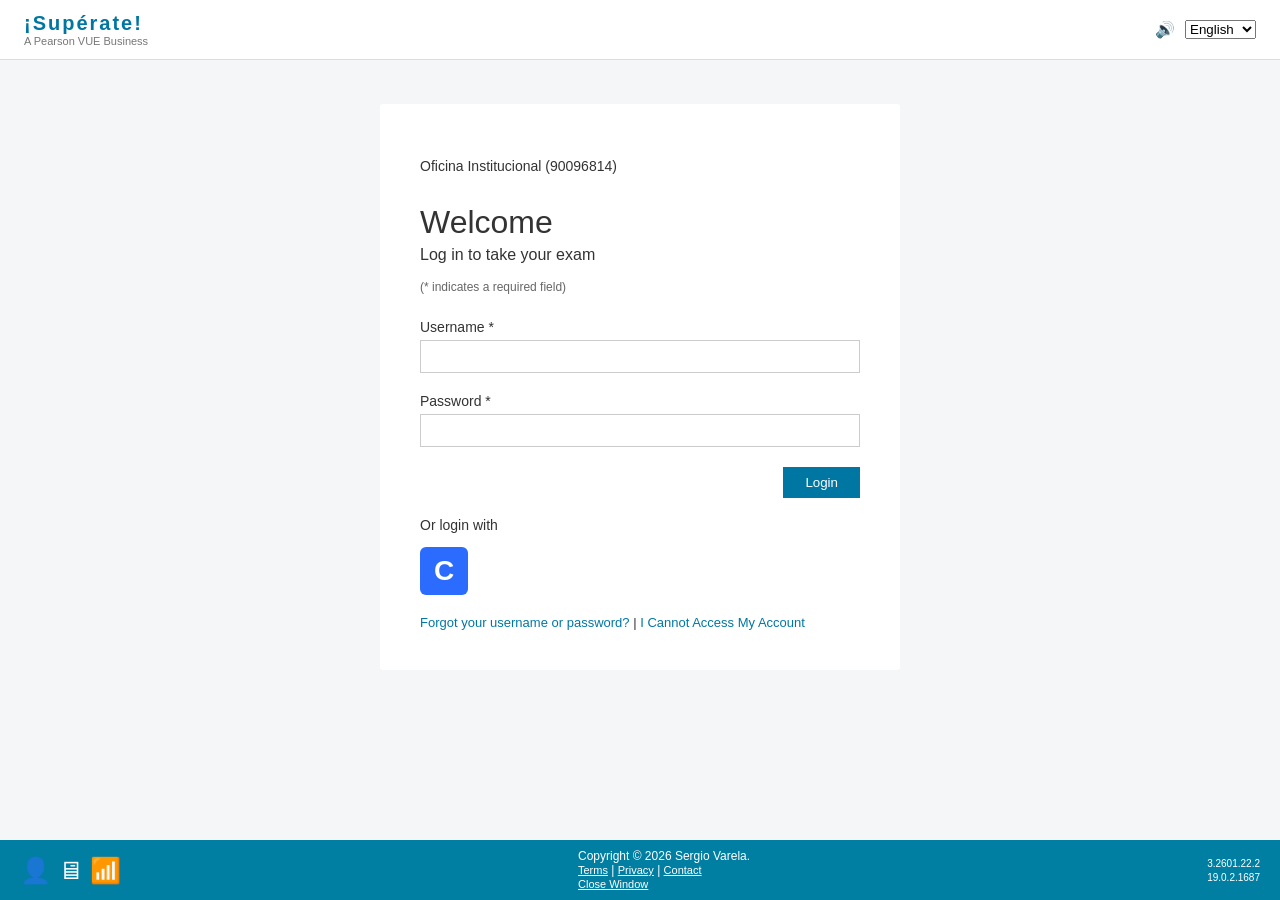
<file: index.html>
<!DOCTYPE html>
<html lang="en">

<head>
  <meta charset="UTF-8">
  <title>Compass – Login</title>
  <link rel="stylesheet" href="css/styles.css">
</head>

<body>

  <!-- Top bar -->
  <header class="top-bar">
    <div class="logo">
      <span class="certiport">¡Supérate!</span>
      <span class="subtitle">A Pearson VUE Business</span>
    </div>

    <div class="top-actions">
      <span class="icon">🔊</span>
      <select>
        <option>English</option>
        <option>Español</option>
      </select>
    </div>
  </header>

  <!-- Main container -->
  <main class="container">
    <div class="login-box">
      <p class="office">Oficina Institucional (90096814)</p>

      <h1>Welcome</h1>
      <p class="description">Log in to take your exam</p>
      <p class="required">(* indicates a required field)</p>

      <form id="loginForm">
        <label>Username *</label>
        <input type="text" id="username" required>

        <label>Password *</label>
        <input type="password" id="password" required>

        <p id="error-message" style="color:red; display:none;">
          Invalid username or password.
        </p>


        <button type="submit">Login</button>
      </form>

      <p class="or">Or login with</p>

      <div class="certiport-login">
        <div class="c-icon">C</div>
      </div>

      <div class="links">
        <a href="#">Forgot your username or password?</a> |
        <a href="#">I Cannot Access My Account</a>
      </div>
    </div>
  </main>

  <!-- FOOTER -->
    <footer>
        <div class="footer-left">
            <span>👤</span>
            <span>🖥</span>
            <span>📶</span> 
        </div>

        <div class="footer-center">
            Copyright © 2026 Sergio Varela.
            <div class="footer-links">
                <a href="#">Terms</a> |
                <a href="#">Privacy</a> |
                <a href="#">Contact</a>
            </div>
            <a class="close" href="#">Close Window</a>
        </div>

        <div class="footer-right">
            <small>3.2601.22.2</small><br>
            <small>19.0.2.1687</small>
        </div>
    </footer>

  <script src="js/script.js"></script>
</body>

</html>
</file>
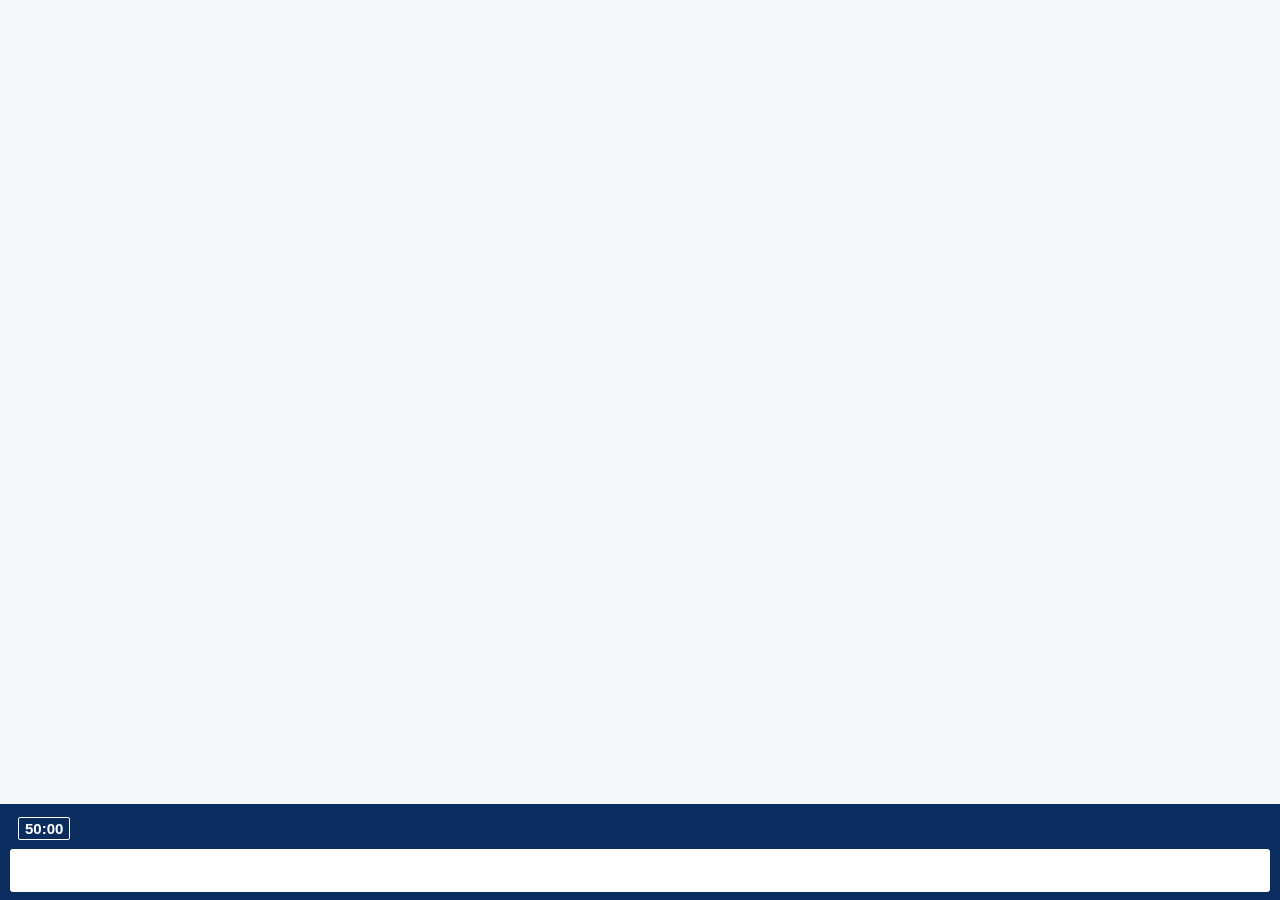
<file: exam/exam.html>
<!DOCTYPE html>
<html lang="es">
<head>
  <meta charset="UTF-8">
  <title>Microsoft Office Specialist – Exam</title>
  <link rel="stylesheet" href="css/exam.css">
</head>
<body>

<main class="workspace">
  <!-- Excel se abre aparte -->
</main>

<footer class="exam-footer">

  <!-- Progreso de preguntas -->
   <div class="question-header">
      <span id="examTitle"></span>
      <span id="timer">50:00</span>
      <span class="header-spacer"></span>
      <div id="nextProjectContainer"></div>
    </div>
 

  <!-- Panel de la pregunta -->
  <div class="question-panel">
    <div class="progress-bar" id="progressBar"></div>

    <div class="question-body">
      <p id="questionText"></p>
    </div>
  </div>

</footer>



<script src="js/exam.js" defer></script>
</body>
</html>
</file>
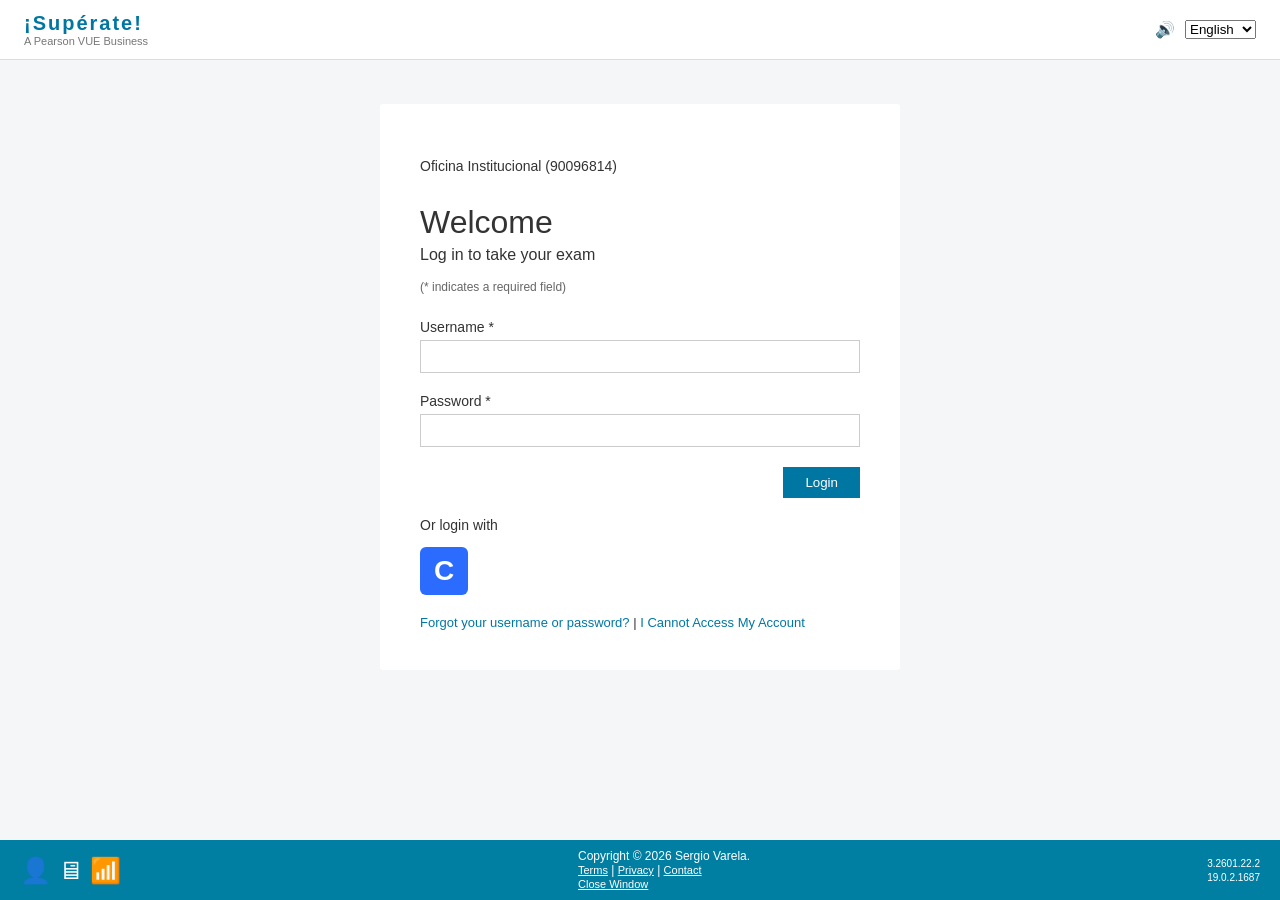
<file: home/home.html>
<!DOCTYPE html>
<html lang="en">

<head>
    <meta charset="UTF-8">
    <title>Compass – Home</title>
    <link rel="stylesheet" href="css/home.css">
</head>

<body>

    <!-- HEADER -->
    <header class="top-bar">
        <div class="logo">
            <span class="certiport">¡Supérate!</span>
            <span class="subtitle">A Pearson VUE Business</span>
        </div>

        <div class="user-info">
            👤 <span id="usernameDisplay"></span>
        </div>
    </header>

    <!-- SIDEBAR -->
    <aside class="sidebar">
        <ul>
            <li class="active" data-section="simulator">Simulator</li>
            <li data-section="pivot">Pivot Tables</li>
            <li data-section="lookups">Lookups</li>
            <li data-section="conditional">Conditional Formating </li>
            <li data-section="charts">Charts</li>
            <li data-section="functions">Funtions</li>
            <li data-section="whatif">What-If-analysis</li>
            <li data-section="sort">Custom Sort</li>
        </ul>
    </aside>

    <!-- MAIN CONTENT -->
    <main class="content">
        <div class="panel">
            <div id="dynamicContent"></div>
        </div>
    </main>


    <!-- FOOTER -->
    <footer>
        <div class="footer-left">
            <span>👤</span>
            <span>🖥</span>
            <span>📶</span> 
        </div>

        <div class="footer-center">
            Copyright © 2026 Sergio Varela.
            <div class="footer-links">
                <a href="#">Terms</a> |
                <a href="#">Privacy</a> |
                <a href="#">Contact</a>
            </div>
            <a class="close" href="#">Close Window</a>
        </div>

        <div class="footer-right">
            <small>3.2601.22.2</small><br>
            <small>19.0.2.1687</small>
        </div>
    </footer>

    <script src="js/home.js"></script>
</body>

</html>
</file>
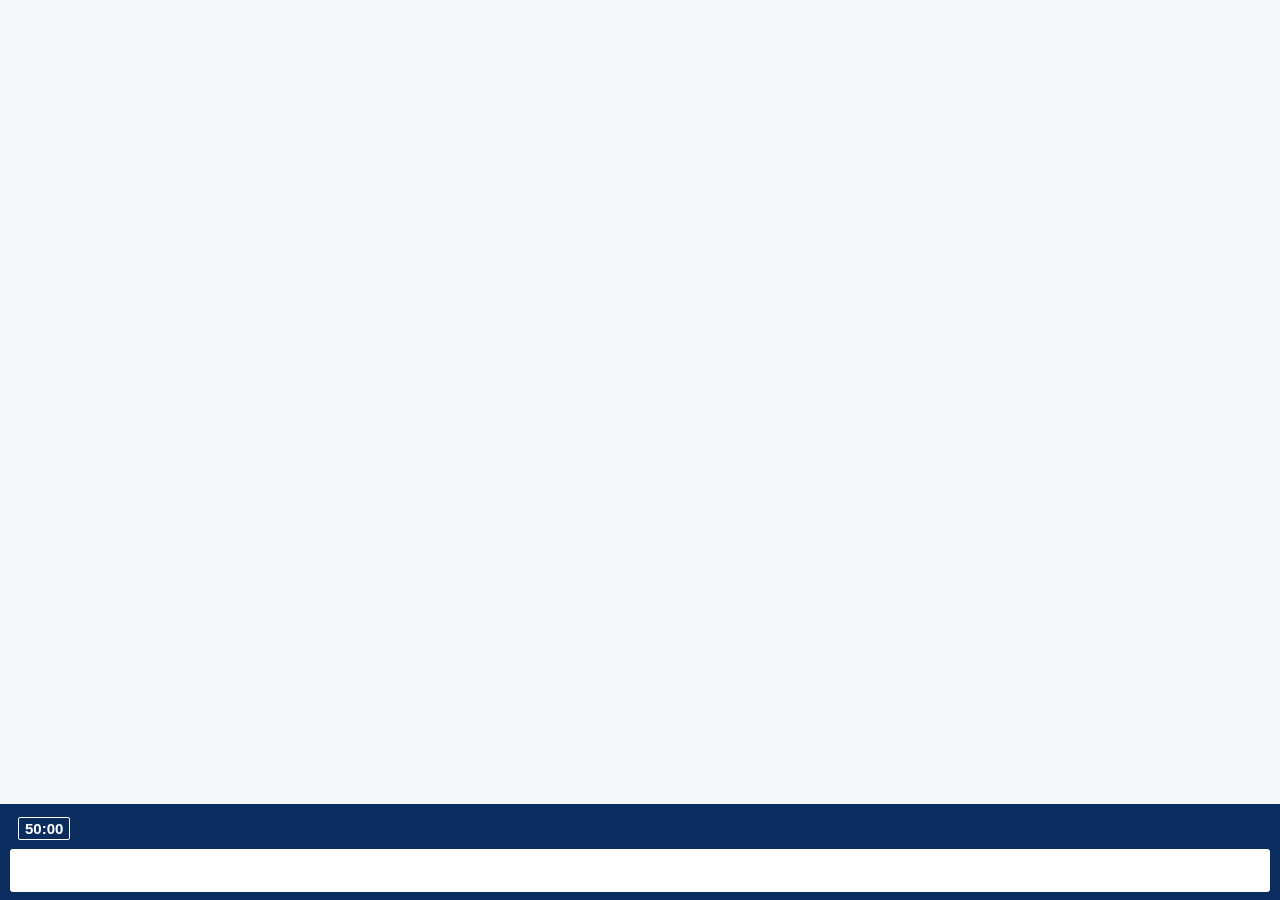
<file: practice/practice.html>
<!DOCTYPE html>
<html lang="es">
<head>
  <meta charset="UTF-8">
  <title>Microsoft Office Specialist – Exam</title>
  <link rel="stylesheet" href="css/practice.css">
</head>
<body>

<main class="workspace">
  <!-- Excel se abre aparte -->
</main>

<footer class="exam-footer">

  <!-- Progreso de preguntas -->
   <div class="question-header">
      <span id="projectTitle"></span>
      <span id="timer">50:00</span>
      <span class="header-spacer"></span>
      <div id="nextProjectContainer"></div>
    </div>
 

  <!-- Panel de la pregunta -->
  <div class="question-panel">
    <div class="progress-bar" id="progressBar"></div>

    <div class="question-body">
      <p id="questionText"></p>
    </div>
  </div>

</footer>



<script src="js/practice.js" defer></script>
</body>
</html>
</file>
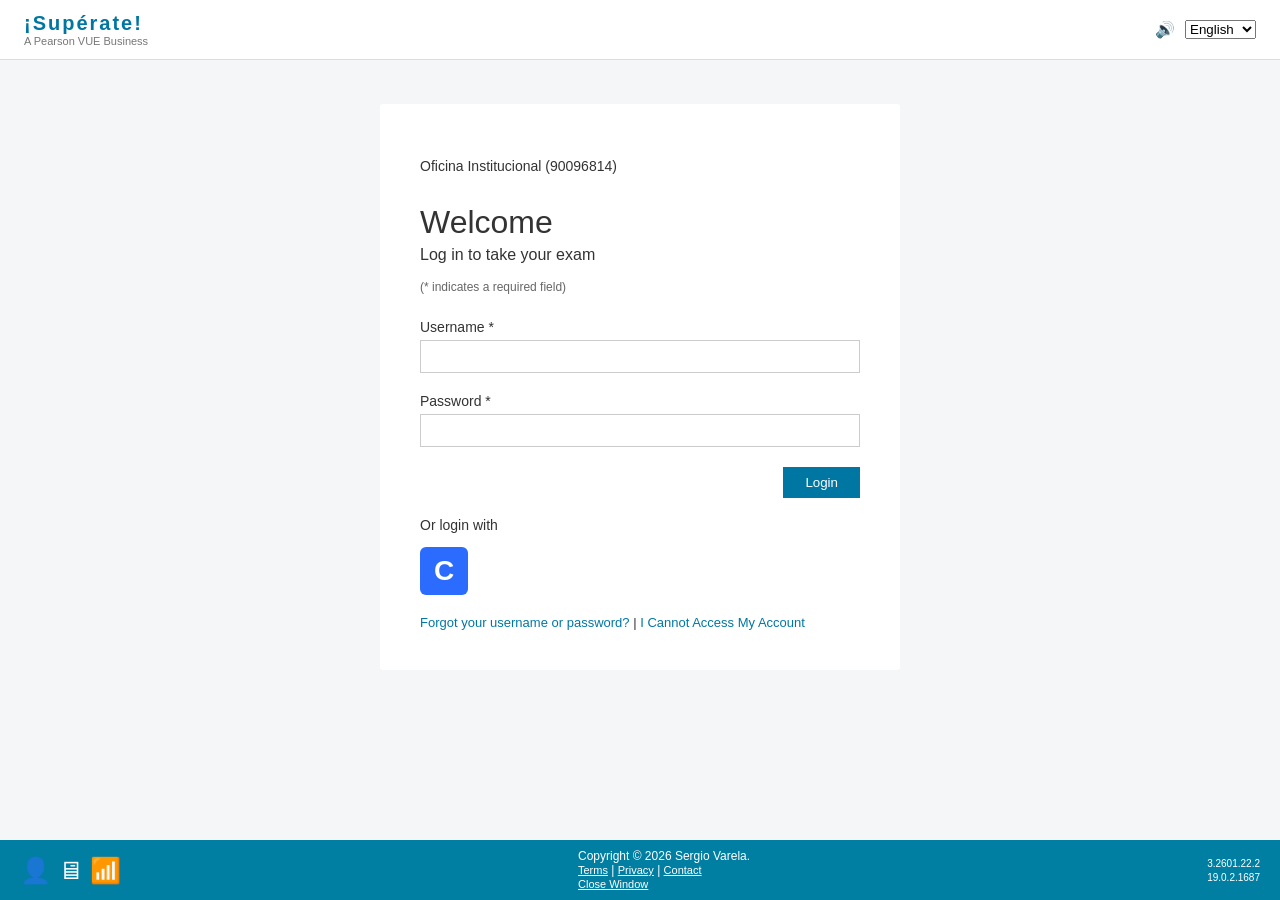
<file: select-exam/select_exam.html>
<!DOCTYPE html>
<html lang="en">

<head>
  <meta charset="UTF-8">
  <title>Compass – Select Your Exam</title>
  <link rel="stylesheet" href="css/select_exam.css">
</head>

<body>

  <!-- HEADER -->
  <header class="top-bar">
    <div class="logo">
      <span class="certiport">Simulador</span>
      <span class="subtitle">A Pearson VUE Business</span>
    </div>

    <div class="top-right">
      🔊 &nbsp; 👤 <span id="usernameDisplay"></span>
    </div>
  </header>

  <!-- MAIN -->
  <main class="content">
    <div class="panel">

      <h1>Select Your Exam</h1>

      <!-- TABS -->
      <div class="tabs">
        <button class="tab active">Search full list</button>
        <button class="tab">Help me find my exam</button>
      </div>

      <!-- SEARCH -->
      <div class="filters">
        <select>
          <option>All programs</option>
          <option>Adobe</option>
          <option>Microsoft</option>
        </select>

        <input type="text" placeholder="Search by exam name">
      </div>

      <!-- EXAM CARD -->
      <div class="exam-card">
        <div class="exam-header">
          <img src="img/adobe.png" alt="Adobe">
          <h2>Adobe Certified Professional</h2>
        </div>

        <div class="exam-list">
          <div class="exam-row">
            <span>Content Creation and Marketing Using Adobe Express</span>
            <button class="selectExam">Select exam</button>
          </div>

          <div class="exam-row">
            <span>Digital Video using Adobe Premiere Pro 2023 (v23.x)</span>
            <button class="selectExam">Select exam</button>
          </div>

          <div class="exam-row">
            <span>Digital Video using Adobe Premiere Pro 2024 (v24.x)</span>
            <button class="selectExam">Select exam</button>
          </div>

          <div class="exam-row">
            <span>Digital Video using Adobe Premiere Pro 2025 (v 25.x)</span>
            <button class="selectExam">Select exam</button>
          </div>

          <div class="exam-row">
            <span>Document Creation and Management Using Adobe Acrobat Pro</span>
            <button class="selectExam">Select exam</button>
          </div>

          <div class="exam-row">
            <span>Graphic Design & Illustration using Adobe Illustrator 2023 (v 27.x)</span>
            <button class="selectExam">Select exam</button>
          </div>

          <div class="exam-row">
            <span>Graphic Design & Illustration using Adobe Illustrator 2024 (v 28.x)</span>
            <button class="selectExam">Select exam</button>
          </div>

          <div class="exam-row">
            <span>Graphic Design & Illustration using Adobe Illustrator 2025 (v 29.x)</span>
            <button class="selectExam">Select exam</button>
          </div>

          <div class="exam-row">
            <span>Multiplatform Animation using Adobe Animate 2023 (v 23.x)</span>
            <button class="selectExam">Select exam</button>
          </div>

          <div class="exam-row">
            <span>Multiplatform Animation using Adobe Animate 2024 (v 24.x)</span>
            <button class="selectExam">Select exam</button>
          </div>
        </div>
      </div>

      <div class="exam-card">
        <div class="exam-header">
          <img src="img/img2.jpg" alt="Adobe">
          <h2>Information Technology Specialist</h2>
        </div>

        <div class="exam-list">
          <div class="exam-row">
            <span>JavaScript</span>
            <button class="selectExam">Select exam</button>
          </div>

          <div class="exam-row">
            <span>Python - Next Generation</span>
            <button class="selectExam">Select exam</button>
          </div>
        </div>
      </div>

      <div class="exam-card">
        <div class="exam-header">
          <img src="img/microsoft.png" alt="Adobe">
          <h2>Microsoft Certified Educator</h2>
        </div>

        <div class="exam-list">
          <div class="exam-row">
            <span>Technology Literacy for Educators:62-193</span>
            <button class="selectExam">Select exam</button>
          </div>
        </div>
      </div>

      <div class="exam-card">
        <div class="exam-header">
          <img src="img/microsoft.png" alt="Adobe">
          <h2>Microsoft Certified Fundamentals</h2>
        </div>

        <div class="exam-list">
          <div class="exam-row">
            <span>AI-900: Microsoft Azure AI Fundamentals</span>
            <button class="selectExam">Select exam</button>
          </div>
          <div class="exam-row">
            <span>AZ-900: Microsoft Azure Fundamentals</span>
            <button class="selectExam">Select exam</button>
          </div>
          <div class="exam-row">
            <span>DP-900: Microsoft Azure Data Fundamentals</span>
            <button class="selectExam">Select exam</button>
          </div>
          <div class="exam-row">
            <span>MB-910: Microsoft Dynamics 365 Fundamentals (CRM)</span>
            <button class="selectExam">Select exam</button>
          </div>
          <div class="exam-row">
            <span>MB-920: Microsoft Dynamics 365 Fundamentals (ERP)</span>
            <button class="selectExam">Select exam</button>
          </div>
          <div class="exam-row">
            <span>MS-900 Microsoft 365 Fundamentals</span>
            <button class="selectExam">Select exam</button>
          </div>
          <div class="exam-row">
            <span>PL-900: Microsoft Power Platform Fundamentals</span>
            <button class="selectExam">Select exam</button>
          </div>
          <div class="exam-row">
            <span>SC-900: Microsoft Security, Compliance, and Identity Fundamentals</span>
            <button class="selectExam">Select exam</button>
          </div>
        </div>
      </div>

      <div class="exam-card">
        <div class="exam-header">
          <img src="img/microsoft.png" alt="Adobe">
          <h2>Microsoft Office Specialist</h2>
        </div>

        <div class="exam-list">
          <div class="exam-row">
            <span>Microsoft Excel (Microsoft 365 Apps)</span>
            <button class="selectExam">Select exam</button>
          </div>
          <div class="exam-row">
            <span>Microsoft Excel Expert (Microsoft 365 Apps)</span>
            <button class="selectExam" id="exam">Select exam</button>
          </div>
        </div>
      </div>

    </div>
  </main>

  <!-- FOOTER -->
  <footer>
    <div class="footer-left">
      <span>👤</span>
      <span>🖥</span>
      <span>📶</span>
    </div>

    <div class="footer-center">
      Copyright © 2026 Sergio Varela.
      <div class="footer-links">
        <a href="#">Terms</a> |
        <a href="#">Privacy</a> |
        <a href="#">Contact</a>
      </div>
      <a class="close" href="#">Close Window</a>
    </div>

    <div class="footer-right">
      <small>3.2601.22.2</small><br>
      <small>19.0.2.1687</small>
    </div>
  </footer>

  <script src="js/select_exam.js"></script>
</body>

</html>
</file>
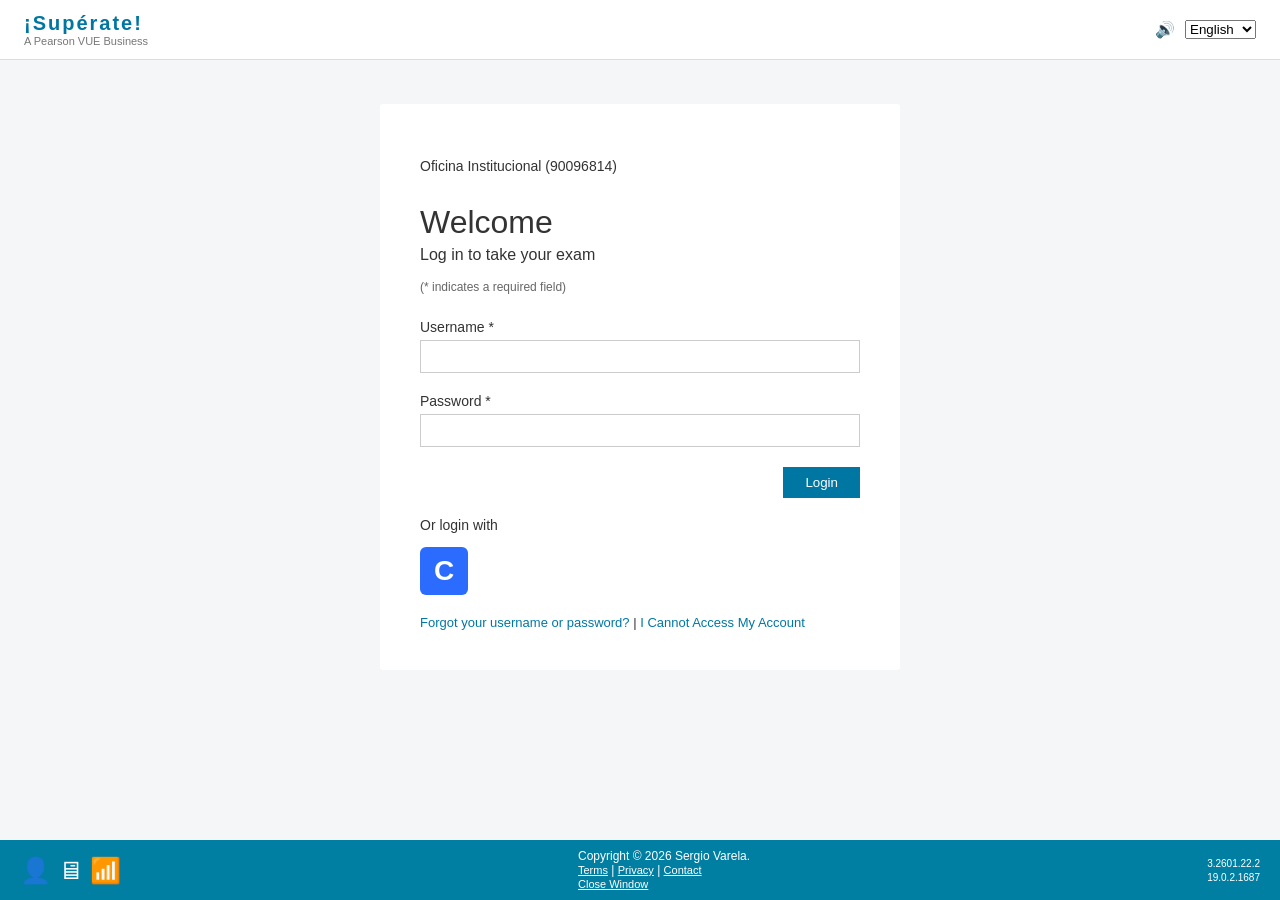
<file: terms/terms.html>
<!DOCTYPE html>
<html lang="en">

<head>
  <meta charset="UTF-8" />
  <meta name="viewport" content="width=device-width, initial-scale=1.0" />
  <title>NDA & Terms</title>
  <link rel="stylesheet" href="css/terms.css" />
</head>

<body>

  <!-- HEADER -->
  <header class="top-bar">
    <div class="logo">
      <span class="certiport">CERTIPORT</span>
      <span class="subtitle">A Pearson VUE Business</span>
    </div>

    <div class="top-right">
      🔊 &nbsp; 👤 <span id="usernameDisplay"></span>
    </div>
  </header>

  <!-- MAIN -->
  <main class="main">
    <div class="nda-card">
      <h1>Non-Disclosure Agreement and Terms of Use</h1>

      <div class="nda-box">
        <h3>MICROSOFT CERTIFICATION EXAM AGREEMENT</h3>

        <p class="nda-meta">
          <strong>Microsoft Exam Non-disclosure Agreement</strong><br>
          08/11/2020 · 5 minutes to read
        </p>

        <p>
          <strong>PLEASE READ THIS MICROSOFT CERTIFICATION EXAM AGREEMENT (“AGREEMENT”) CAREFULLY.</strong>
          By clicking on the “YES” button, you acknowledge that you have the authority to enter into this Agreement
          and you agree to all the terms and conditions in this Agreement.
          If you do not agree, select “NO”. You must select “YES” to take the Microsoft Certification Exam.
        </p>

        <p>
          This Agreement is entered into as of the date of Your acceptance between you (“You” or “Your”)
          and Microsoft Corporation (“Microsoft”).
        </p>

        <h4>1. Confidentiality</h4>
        <p>
          Keeping Microsoft Certification exams confidential helps maintain the value of Microsoft Certifications
          and helps ensure only qualified individuals are certified.
        </p>

        <p>
          This exam is Microsoft confidential and proprietary information and is protected by intellectual property
          laws.
          It is made available to You solely to test Your knowledge and competency in the exam subject matter.
        </p>

        <p>
          Any disclosure of the exam or information related to the exam, including exam questions, answers, content,
          computations, diagrams, drawings or worksheets (“Exam Related Information”) is strictly prohibited.
        </p>

        <h4>2. Candidate Conduct Policy</h4>
        <p>
          You will not participate in any behavior that could compromise the confidentiality or results of any
          Microsoft Certification exam. Proctors are authorized to take immediate and appropriate measures
          against individuals who violate testing rules.
        </p>

        <ul>
          <li>Disclosing or distributing any exam or Exam Related Information.</li>
          <li>Misrepresenting your identity.</li>
          <li>Receiving or providing improper assistance.</li>
          <li>Using unauthorized materials (phones, notes, devices, etc.).</li>
          <li>Attempting to reverse engineer the exam.</li>
          <li>Any other misconduct affecting exam integrity.</li>
        </ul>

        <h4>3. Exam Policies</h4>
        <p>
          You are solely responsible for understanding and complying with Microsoft Certification exam policies.
          Policies are available at:
          <a href="https://docs.microsoft.com/learn/certifications/certification-exam-policies" target="_blank">
            Microsoft Certification Exam Policies
          </a>
        </p>

        <h4>4. Academic Exam</h4>
        <p>
          If you registered for an academic exam, you must verify your student or faculty status.
          Microsoft reserves the right to invalidate results if eligibility requirements are not met.
        </p>

        <h4>5. Privacy Notice and Consent</h4>
        <p>
          By taking this exam, you agree that Microsoft, its affiliates and the exam provider may collect,
          use and share your personal information and exam data for certification and program purposes.
        </p>

        <p>
          Learn more at:
          <a href="https://privacy.microsoft.com" target="_blank">
            https://privacy.microsoft.com
          </a>
        </p>

        <h4>6. Data Transfer Notice</h4>
        <p>
          Your data may be transferred to and processed in the United States or other countries
          where Microsoft or its partners operate.
        </p>

        <h4>7. Ownership and Rights</h4>
        <p>
          Microsoft retains all rights, title and interest in and to the Microsoft Certification exam.
          Microsoft reserves all legal and equitable remedies for breach of this Agreement.
        </p>

      </div>

      <p class="accept-text">
        To take any exam you must accept this Non-Disclosure Agreement and Terms of Use.
      </p>

      <div class="options">
        <label>
          <input type="radio" name="accept" value="yes">
          Yes, I accept
        </label>
        <label>
          <input type="radio" name="accept" value="no" checked>
          No, I don't accept
        </label>
      </div>

      <div class="actions">
        <button class="btn secondary">Previous</button>
        <button class="btn primary" id="nextBtn" disabled>Next</button>
      </div>
    </div>
  </main>

  <!-- FOOTER -->
  <footer class="footer">
    <p>Copyright © 2026 Sergio Varela. All rights reserved.</p>
    <div class="footer-links">
      <a href="#">Terms</a>
      <a href="#">Privacy</a>
      <a href="#">Contact</a>
    </div>
  </footer>

  <script src="js/terms.js"></script>
</body>

</html>
</file>
<file: css/styles.css>
* {
  box-sizing: border-box;
  font-family: Arial, sans-serif;
}

body {
  margin: 0;
  background-color: #f4f6f8;
  color: #333;
}

/* Top bar */
.top-bar {
  position: fixed;
  top: 0;
  left: 0;
  width: 100%;
  z-index: 1000;

  background: #ffffff;
  border-bottom: 1px solid #ddd;
  padding: 12px 24px;
  display: flex;
  justify-content: space-between;
  align-items: center;
}

.logo .certiport {
  font-weight: bold;
  color: #0077a3;
  font-size: 20px;
  letter-spacing: 2px;
}

.logo .subtitle {
  display: block;
  font-size: 11px;
  color: #777;
}

.top-actions {
  display: flex;
  gap: 10px;
  align-items: center;
}

/* Main container */
.container {
  position: fixed;
  top: 64px;          /* altura real del header */
  bottom: 48px;       /* altura real del footer */
  left: 0;
  right: 0;

  display: flex;
  justify-content: center;
  align-items: flex-start;

  overflow-y: auto;
  padding: 40px 20px;
  background-color: #f4f6f8;
}


.login-box {
  background: white;
  width: 520px;
  padding: 40px;
  border-radius: 3px;
}

.office {
  font-size: 14px;
  margin-bottom: 30px;
}

h1 {
  margin: 0;
  font-weight: 500;
}

.description {
  margin-top: 5px;
  font-size: 16px;
}

.required {
  font-size: 12px;
  color: #666;
  margin-bottom: 25px;
}

form label {
  display: block;
  margin-bottom: 5px;
  font-size: 14px;
}

form input {
  width: 100%;
  padding: 8px;
  margin-bottom: 20px;
  border: 1px solid #ccc;
}

button {
  background: #0077a3;
  color: white;
  border: none;
  padding: 8px 22px;
  cursor: pointer;
  float: right;
}

button:hover {
  background: #005f82;
}

.or {
  margin-top: 50px;
  font-size: 14px;
}

.certiport-login {
  margin-top: 10px;
}

.c-icon {
  width: 48px;
  height: 48px;
  background: #2b6cff;
  color: white;
  font-size: 28px;
  font-weight: bold;
  display: flex;
  align-items: center;
  justify-content: center;
  border-radius: 6px;
}

.links {
  margin-top: 20px;
  font-size: 13px;
}

.links a {
  color: #0077a3;
  text-decoration: none;
}

footer {
  position: fixed;
  bottom: 0;
  left: 0;
  right: 0;
  height: 60px;
  background: #007fa3;
  color: white;
  display: flex;
  justify-content: space-between;
  align-items: center;
  padding: 20px;
  font-size: 12px;
}

.footer-left{
  font-size: 25px;
}

.footer-links a,
.close {
  color: white;
  text-decoration: underline;
  font-size: 11px;
}


@media (max-width: 768px) {
  .top-bar {
    padding: 10px 16px;
  }

  .logo .certiport {
    font-size: 16px;
  }

  .container {
    padding: 30px 16px;
  }

  .login-box {
    padding: 30px;
  }
}

@media (max-width: 480px) {
  .top-bar {
    flex-direction: column;
    align-items: flex-start;
    gap: 8px;
  }

  .container {
    padding: 20px 12px;
  }

  .login-box {
    padding: 20px;
  }

  .login-box h1 {
    font-size: 20px;
  }

  footer {
    flex-direction: column;
    align-items: flex-start;
    gap: 6px;
  }
}
</file>
<file: exam/css/exam.css>
/* RESET */
* {
  margin: 0;
  padding: 0;
  box-sizing: border-box;
}

/* BASE */
body {
  font-family: Arial, sans-serif;
  height: 100vh;
  display: flex;
  flex-direction: column;
  background: #f5f6f7;
}

/* ZONA DE TRABAJO (Excel) */
.workspace {
  flex: 1;
  background: #f5f6f7;
}

/* =========================
   FOOTER EXAMEN (MOS STYLE)
   ========================= */
.exam-footer {
  position: fixed;
  bottom: 0;
  width: 100%;
  height: auto;
  background: #0b2c5f;
  padding: 8px 10px;
  display: flex;
  flex-direction: column;
  gap: 4px;
}

/* =========================
   BARRA DE PROGRESO
   ========================= */
.progress-bar {
  display: flex;
  justify-content: center;   /* 🔥 CENTRADO */
  gap: 6px;
  margin-bottom: 6px;
  cursor: pointer;
}

.progress-bar span:hover {
  border: 2px solid #1e3a8a;
  color: #000000;
  background: #eef2ff;
}

.progress-bar span {
  width: 60px;
  height: 20px;
  background: #1e3a8a;
  color: #ffffff;
  font-size: 11px;
  text-align: center;
  align-content: center;
  line-height: 18px;
  border-radius: 5px;
}

.progress-bar span.active {
  border: 2px solid #1e3a8a;
  background: #ffffff;
  color: #0b2c5f;
  font-weight: bold;
}

.progress-bar span.done {
  background: #2563eb;
}

/* =========================
   PANEL DE PREGUNTA
   ========================= */
.question-panel {
  padding-top: 1%;
  width: 100%;
  background: #ffffff;
  border-radius: 3px;
  overflow: hidden;
}

/* HEADER DEL PANEL */
.question-header {
  background: #0b2c5f;
  position: relative;
  display: grid;
  grid-template-columns: auto 1fr auto;
  align-items: center;
  padding:5px 8px ;
  font-size: 20px;
  font-weight: bold;
  color: #ffffff;
}

#examTitle {
  position: absolute;
  left: 50%;
  transform: translateX(-50%);
  white-space: nowrap;
  grid-column: 2;
  text-align: center;
  white-space: nowrap;
  overflow: hidden;
  text-overflow: ellipsis;
  max-width: 70%;

}


/* TEMPORIZADOR */
#timer {
  justify-self: start;
  background: #0b2c5f;
  color: #ffffff;
  border: 1px solid #ffffff;
  padding: 2px 6px;
  border-radius: 2px;
  font-size: 15px;
  font-weight: bold;
  align-items: center;
  gap: 4px;
  display: flex;
  z-index: 2;
}

.header-spacer {
  grid-column: 3;
}


/* CUERPO DE LA PREGUNTA */
.question-body {
  padding: 12px 150px;   /* ⬅ más espacio lateral */
  font-size: 16px;
  line-height: 1.5;
  color: #1f2937;
  max-height: 90px;
  overflow-y: auto;
}


.next-project-btn {
  padding: 10px 20px;
  background-color: #4caf50;
  color: white;
  border: none;
  border-radius: 5px;
  cursor: pointer;
  margin-top: 15px;
}

.next-project-btn:hover {
  background-color: #45a049;
}


/* =========================
   BOTÓN NEXT
   ========================= */
.footer-right {
  align-self: flex-end;
  margin-top: 4px;
}

.exam-footer button {
  background: #ffffff;
  color: #0b2c5f;
  border: 1px solid #94a3b8;
  padding: 4px 10px;
  border-radius: 2px;
  font-size: 13px;
  font-weight: bold;
  cursor: pointer;
}

.exam-footer button:hover {
  background: #e5e7eb;
}
</file>
<file: home/css/home.css>
* {
  margin: 0;
  padding: 0;
  box-sizing: border-box;
  font-family: Arial, sans-serif;
}

body {
  background: #f2f2f2;
}

/* HEADER */
.top-bar {
  position: fixed;
  top: 0;
  left: 0;
  right: 0;
  height: 60px;
  background: #fff;
  border-bottom: 1px solid #ccc;
  display: flex;
  justify-content: space-between;
  align-items: center;
  padding: 0 24px;
  z-index: 1000;
}

.certiport {
  font-size: 22px;
  font-weight: bold;
  color: #007fa3;
}

.subtitle {
  font-size: 11px;
  color: #666;
  display: block;
}

.user-info {
  font-size: 20px;
}

/* SIDEBAR */
.sidebar {
  position: fixed;
  top: 60px;
  bottom: 60px;
  left: 0;
  width: 220px;
  background: #fff;
  border-right: 1px solid #ccc;
}

.sidebar ul {
  list-style: none;
}

.sidebar li {
  padding: 12px 16px;
  cursor: pointer;
  color: #555;
}

.sidebar li.active {
  background: #007fa3;
  color: white;
}

/* CONTENT */
/* CONTENT AREA */
.content {
  margin-left: 220px;
  padding: 80px 20px 80px;
  background: #f2f2f2;
  min-height: 100vh;
}

/* PANEL CENTRAL */
.panel {
  background: #ffffff;
  max-width: 980px;          /* Compass NO es full width */
  margin: 0 auto;
  padding: 25px 30px;
  border: 1px solid #dcdcdc;
}

/* HEADER DEL PANEL */
.panel-header {
  display: flex;
  justify-content: space-between;
  align-items: center;
}

.panel-header h1 {
  font-size: 26px;
  font-weight: normal;
}

/* BOTÓN */
.panel-header button {
  background: #007fa3;
  color: white;
  border: none;
  padding: 8px 16px;
  font-size: 13px;
  border-radius: 2px;
  cursor: pointer;
}

/* SECCIONES */
.section h3 {
  font-size: 15px;
  margin-bottom: 8px;
  font-weight: bold;
}

.section p,
.section a {
  font-size: 13px;
  color: #333;
  margin-bottom: 4px;
}

.section a {
  color: #007fa3;
  text-decoration: none;
}

.section a:hover {
  text-decoration: underline;
}

/* LÍNEAS */
hr {
  border: none;
  border-top: 1px solid #e0e0e0;
  margin: 18px 0;
}

footer {
  position: fixed;
  bottom: 0;
  left: 0;
  right: 0;
  height: 60px;
  background: #007fa3;
  color: white;
  display: flex;
  justify-content: space-between;
  align-items: center;
  padding: 20px;
  font-size: 12px;
}

.footer-left{
  font-size: 25px;
}

.footer-links a,
.close {
  color: white;
  text-decoration: underline;
  font-size: 11px;
}

/* RESPONSIVE */
@media (max-width: 768px) {
  .content {
    margin-left: 0;
    padding: 80px 10px;
  }

  .panel {
    padding: 20px;
  }

  .panel-header {
    flex-direction: column;
    align-items: flex-start;
    gap: 10px;
  }
}
</file>
<file: practice/css/practice.css>
/* RESET */
* {
  margin: 0;
  padding: 0;
  box-sizing: border-box;
}

/* BASE */
body {
  font-family: Arial, sans-serif;
  height: 100vh;
  display: flex;
  flex-direction: column;
  background: #f5f6f7;
}

/* ZONA DE TRABAJO (Excel) */
.workspace {
  flex: 1;
  background: #f5f6f7;
}

/* =========================
   FOOTER EXAMEN (MOS STYLE)
   ========================= */
.exam-footer {
  position: fixed;
  bottom: 0;
  width: 100%;
  height: auto;
  background: #0b2c5f;
  padding: 8px 10px;
  display: flex;
  flex-direction: column;
  gap: 4px;
}

/* =========================
   BARRA DE PROGRESO
   ========================= */
.progress-bar {
  display: flex;
  justify-content: center;   /* 🔥 CENTRADO */
  gap: 6px;
  margin-bottom: 6px;
  cursor: pointer;
}

.progress-bar span:hover {
  border: 2px solid #1e3a8a;
  color: #000000;
  background: #eef2ff;
}

.progress-bar span {
  width: 60px;
  height: 20px;
  background: #1e3a8a;
  color: #ffffff;
  font-size: 11px;
  text-align: center;
  align-content: center;
  line-height: 18px;
  border-radius: 5px;
}

.progress-bar span.active {
  border: 2px solid #1e3a8a;
  background: #ffffff;
  color: #0b2c5f;
  font-weight: bold;
}

.progress-bar span.done {
  background: #2563eb;
}

/* =========================
   PANEL DE PREGUNTA
   ========================= */
.question-panel {
  padding-top: 1%;
  width: 100%;
  background: #ffffff;
  border-radius: 3px;
  overflow: hidden;
}

/* HEADER DEL PANEL */
.question-header {
  background: #0b2c5f;
  position: relative;
  display: grid;
  grid-template-columns: auto 1fr auto;
  align-items: center;
  padding:5px 8px ;
  font-size: 20px;
  font-weight: bold;
  color: #ffffff;
}

#examTitle {
  position: absolute;
  left: 50%;
  transform: translateX(-50%);
  white-space: nowrap;
  grid-column: 2;
  text-align: center;
  white-space: nowrap;
  overflow: hidden;
  text-overflow: ellipsis;
  max-width: 70%;

}


/* TEMPORIZADOR */
#timer {
  justify-self: start;
  background: #0b2c5f;
  color: #ffffff;
  border: 1px solid #ffffff;
  padding: 2px 6px;
  border-radius: 2px;
  font-size: 15px;
  font-weight: bold;
  align-items: center;
  gap: 4px;
  display: flex;
  z-index: 2;
}

.header-spacer {
  grid-column: 3;
}


/* CUERPO DE LA PREGUNTA */
.question-body {
  padding: 12px 150px;   /* ⬅ más espacio lateral */
  font-size: 16px;
  line-height: 1.5;
  color: #1f2937;
  max-height: 90px;
  overflow-y: auto;
}


.next-project-btn {
  padding: 10px 20px;
  background-color: #4caf50;
  color: white;
  border: none;
  border-radius: 5px;
  cursor: pointer;
  margin-top: 15px;
}

.next-project-btn:hover {
  background-color: #45a049;
}


/* =========================
   BOTÓN NEXT
   ========================= */
.footer-right {
  align-self: flex-end;
  margin-top: 4px;
}

.exam-footer button {
  background: #ffffff;
  color: #0b2c5f;
  border: 1px solid #94a3b8;
  padding: 4px 10px;
  border-radius: 2px;
  font-size: 13px;
  font-weight: bold;
  cursor: pointer;
}

.exam-footer button:hover {
  background: #e5e7eb;
}
</file>
<file: select-exam/css/select_exam.css>
* {
  margin: 0;
  padding: 0;
  box-sizing: border-box;
  font-family: Arial, sans-serif;
}

body {
  background: #f2f2f2;
}

/* HEADER */
.top-bar {
  position: fixed;
  top: 0;
  left: 0;
  right: 0;
  height: 60px;
  background: #fff;
  border-bottom: 1px solid #ccc;
  display: flex;
  justify-content: space-between;
  align-items: center;
  padding: 0 24px;
  z-index: 1000;
}

.certiport {
  font-size: 22px;
  font-weight: bold;
  color: #007fa3;
}

.subtitle {
  font-size: 11px;
  color: #666;
  display: block;
}

/* CONTENT */
.content {
  padding: 100px 20px 100px;
}

.panel {
  background: white;
  max-width: 1100px;
  margin: 0 auto;
  padding: 30px;
  border: 1px solid #ddd;
}

.panel h1 {
  font-size: 26px;
  margin-bottom: 20px;
}

/* TABS */
.tabs {
  display: flex;
  border-bottom: 2px solid #ddd;
  margin-bottom: 20px;
}

.tab {
  background: none;
  border: none;
  padding: 10px 20px;
  cursor: pointer;
  font-size: 14px;
}

.tab.active {
  border-bottom: 3px solid #007fa3;
  font-weight: bold;
}

/* FILTERS */
.filters {
  display: flex;
  gap: 15px;
  margin-bottom: 25px;
}

.filters select,
.filters input {
  padding: 10px;
  font-size: 14px;
  border: 1px solid #ccc;
  border-radius: 3px;
  flex: 1;
}

/* EXAM CARD */
.exam-card {
  border: 1px solid #ddd;
  margin-bottom: 26px;
}

.exam-header {
  display: flex;
  align-items: center;
  gap: 15px;
  padding: 15px;
  border-bottom: 1px solid #ddd;
}

.exam-header img {
  width: 250px;
}

.exam-list {
  padding: 10px 15px;
}

.exam-row {
  display: flex;
  justify-content: space-between;
  align-items: center;
  padding: 12px 0;
  border-bottom: 1px solid #eee;
}

.exam-row:last-child {
  border-bottom: none;
}

.exam-row span {
  font-size: 14px;
}

/* BUTTON */
.selectExam {
  background: #007fa3;
  color: white;
  border: none;
  padding: 7px 14px;
  font-size: 13px;
  border-radius: 2px;
  cursor: pointer;
}

/* FOOTER */
footer {
  position: fixed;
  bottom: 0;
  left: 0;
  right: 0;
  height: 60px;
  background: #007fa3;
  color: white;
  display: flex;
  justify-content: space-between;
  align-items: center;
  padding: 0 20px;
  font-size: 12px;
}

.footer-links a,
.close {
  color: white;
  text-decoration: underline;
}

/* RESPONSIVE */
@media (max-width: 768px) {
  .filters {
    flex-direction: column;
  }

  .exam-row {
    flex-direction: column;
    align-items: flex-start;
    gap: 10px;
  }
}
</file>
<file: terms/css/terms.css>
* {
  box-sizing: border-box;
  margin: 0;
  padding: 0;
  font-family: Arial, Helvetica, sans-serif;
}

body {
  background-color: #f2f2f2;
  min-height: 100vh;
  display: flex;
  flex-direction: column;
}

/* HEADER */
.top-bar {
  position: fixed;
  top: 0;
  left: 0;
  right: 0;
  height: 60px;
  background: #fff;
  border-bottom: 1px solid #ccc;
  display: flex;
  justify-content: space-between;
  align-items: center;
  padding: 0 24px;
  z-index: 1000;
}

.certiport {
  font-size: 22px;
  font-weight: bold;
  color: #007fa3;
}

.subtitle {
  font-size: 11px;
  color: #666;
  display: block;
}

/* MAIN */
.main {
  flex: 1;
  display: flex;
  justify-content: center;
  padding: 24px;
}

.nda-card {
  background: #fff;
  width: 100%;
  max-width: 1100px;
  padding: 24px;
  border: 1px solid #ddd;
}

.nda-card h1 {
  font-size: 24px;
  margin-bottom: 16px;
}

/* NDA BOX */
.nda-box {
  border: 1px solid #aaa;
  padding: 16px;
  max-height: 280px;
  overflow-y: auto;
  margin-bottom: 16px;
}

.nda-box h4 {
  margin-top: 16px;
  margin-bottom: 6px;
  font-size: 14px;
}

.nda-box ul {
  padding-left: 18px;
  margin-bottom: 12px;
}

.nda-box li {
  font-size: 13px;
  margin-bottom: 6px;
}

.nda-meta {
  font-size: 12px;
  color: #666;
  margin-bottom: 12px;
}


/* OPTIONS */
.accept-text {
  font-size: 14px;
  margin-bottom: 12px;
}

.options {
  display: flex;
  flex-direction: column;
  gap: 8px;
  margin-bottom: 24px;
}

.options label {
  font-size: 14px;
}

/* ACTIONS */
.actions {
  display: flex;
  justify-content: space-between;
}

.btn {
  padding: 8px 18px;
  border: none;
  cursor: pointer;
  font-size: 14px;
}

.btn.primary {
  background-color: #6fa3c8;
  color: white;
}

.btn.primary:disabled {
  background-color: #b5cfe3;
  cursor: not-allowed;
}

.btn.secondary {
  background-color: #eee;
  border: 1px solid #ccc;
}

/* FOOTER */
.footer {
  background: #007a99;
  color: white;
  text-align: center;
  padding: 16px;
  font-size: 12px;
}

.footer-links {
  margin-top: 6px;
}

.footer-links a {
  color: white;
  margin: 0 6px;
  text-decoration: none;
}

/* RESPONSIVE */
@media (max-width: 768px) {
  .nda-card {
    padding: 16px;
  }

  .actions {
    flex-direction: column;
    gap: 12px;
  }
}
</file>
